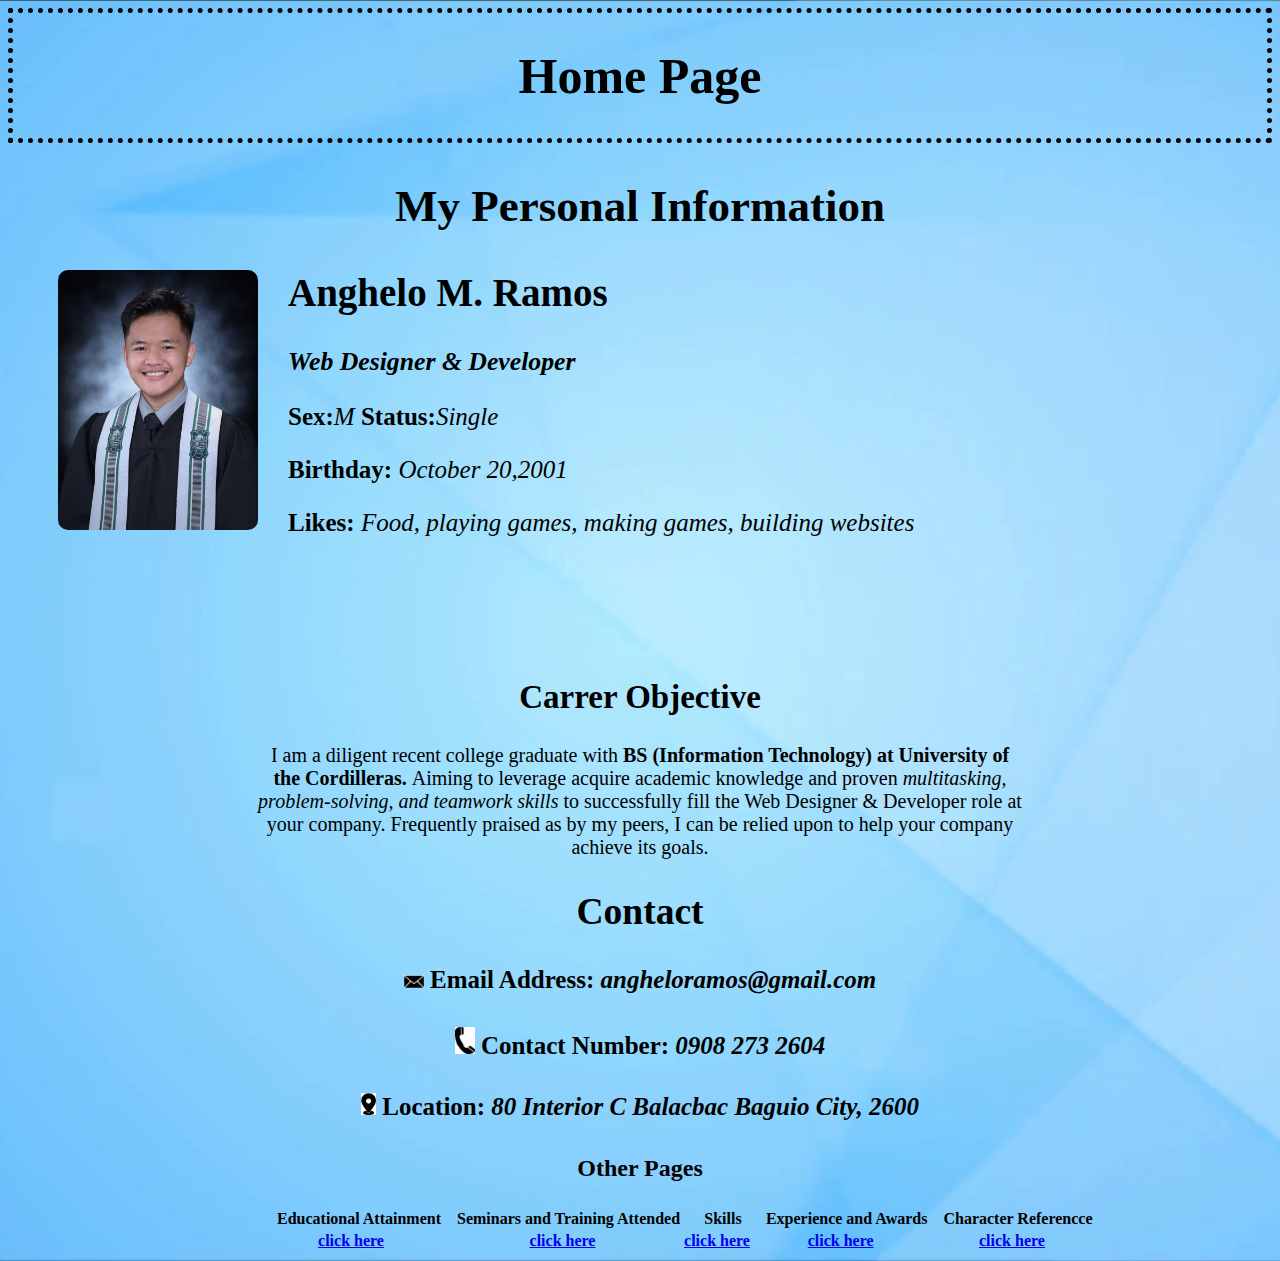
<file: index.html>
<!DOCTYPE html>
<html>
<head>
	<meta charset="utf-8">
	<title>Resume</title>
	<link rel="stylesheet" type="text/css" href="css/style.css">
</head>
<body>
	<div id="homePage">
		<h1>Home Page</h1>	
	</div>
	
	<div id="personalInfo">
		<h2>My Personal Information</h2>
	</div>

	<div >
		<img id="imgs"src="img/MyPic.jpg" width="200" alt="My Picture">
	</div>

	<div id="name">
		<h2>Anghelo M. Ramos </h2>
	</div>

	<div id="webdev">
		<h3><i>Web Designer & Developer</i></h3>
	</div>

	<div id="detailsForMe">
		<p>
			<b>Sex:</b><i>M</i>
			<b>Status:</b><i>Single</i> </p>
			<p><b>Birthday: </b> <i>October 20,2001</i></p>
			<p><b>Likes: </b><i>Food, playing games, making games, building websites</i></p>
	</div>
	<br>
	<br>
	<br>
	<br>
	<br>
	<div id="career">
		<h2>Carrer Objective</h2>
	</div>

	<div id="forCareer">
		<p>I am a diligent recent college graduate with <b>BS (Information Technology) at University of <br>
	the Cordilleras. </b>Aiming to leverage acquire academic knowledge and proven <i>multitasking, <br> problem-solving,
	and teamwork skills</i>  to successfully fill the Web Designer & Developer role at <br>your company. 
	 Frequently praised as by my peers, I can be relied upon to help your company <br> achieve its goals.</p>
	</div>
	<div id="contact">
		<h2>Contact</h2>
			<h4><img src="img/emailIcon.jpg" width="20" alt="email icon"> Email Address: <i>angheloramos@gmail.com</i></h4>
			<h4><img src="img/contact.jpg" width="20" alt="contact icon"> Contact Number: <i>0908 273 2604</i> </h4>
			<h4><img src="img/location.jpg" width="15" alt="location icon"> Location: <i>80 Interior C Balacbac Baguio City,
			2600 </i></h4>
	</div>


	<div id="otherpage">
		<h2>Other Pages</h2>
	</div>
	<div >
		<table class="table">
		<tr>
			<th> &nbsp;&nbsp;&nbsp; Educational Attainment</th>
			<th>&nbsp;&nbsp;&nbsp;Seminars and Training Attended</th>
			<th>&nbsp;&nbsp;&nbsp;Skills</th>
			<th>&nbsp;&nbsp;&nbsp;Experience and Awards</th>
			<th>&nbsp;&nbsp;&nbsp;Character Referencce</th>	
		</tr>
		<tr>
			<th ><a href="resume1.html"> click here</a></th>
			<th ><a href="resume4.html"> click here</a></th>
			<th ><a href="resume2.html"> click here</a></th>
			<th ><a href="resume3.html"> click here</a></th>
			<th ><a href="resume5.html"> click here</a></th>

		</tr>

	</table>
	</div>
	

	
	

</body>
</html>
</file>
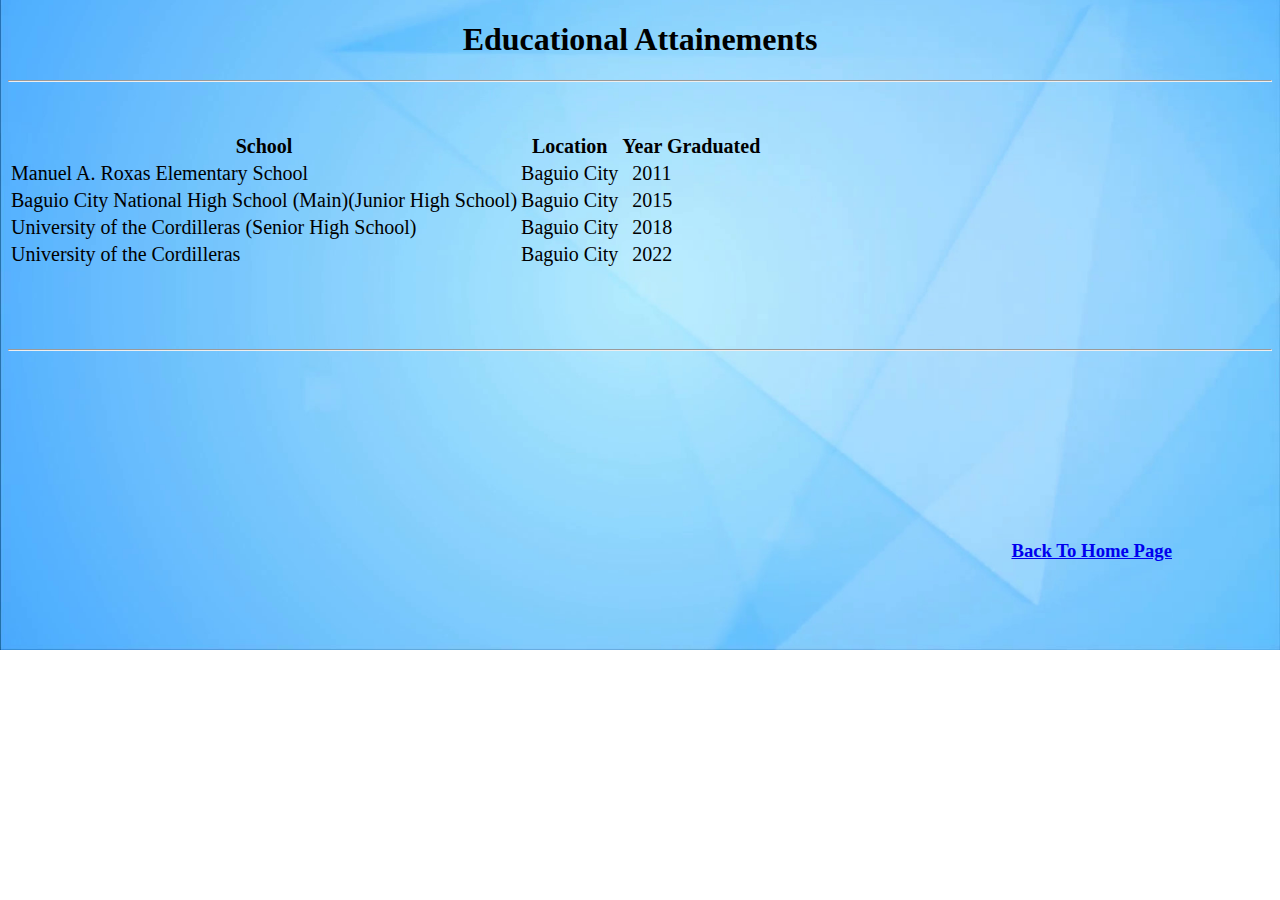
<file: resume1.html>
<!DOCTYPE html>
<html>
<head>
	<meta charset="utf-8">
	<title>Educational Attainment</title>
	<link rel="stylesheet" type="text/css" href="css/style.css">
</head>
<body>
	<h1>Educational Attainements</h1>
	<hr>
	<div class="educAttain">
		<table>
		<tr>
			<th >School</th>
			<th >Location</th>
			<th >Year Graduated</th>	
		</tr>
		<tr>
			<td>Manuel A. Roxas Elementary School</td>
			<td>Baguio City</td>
			<td>&nbsp;&nbsp;2011</td>
		</tr>
		<tr>
			<td>Baguio City National High School (Main)(Junior High School)</td>
			<td>Baguio City</td>
			<td>&nbsp;&nbsp;2015</td>
		</tr>
		<tr>
			<td>University of the Cordilleras (Senior High School)</td>
			<td>Baguio City</td>
			<td>&nbsp;&nbsp;2018</td>
		</tr>
		<tr>
			<td>University of the Cordilleras</td>
			<td>Baguio City</td>
			<td>&nbsp;&nbsp;2022</td>
		</tr>
</table>
	</div>
	
<br>
<br>
<br>
<br>
<hr>
<br>
<br>
<br>
<br>
<br>
<br>
<br>
<br>
<br>
<div class="backToHomePage1">
	<h3><a href="index.html"> Back To Home Page</a></h3>
</div>



</body>
</html>
</file>
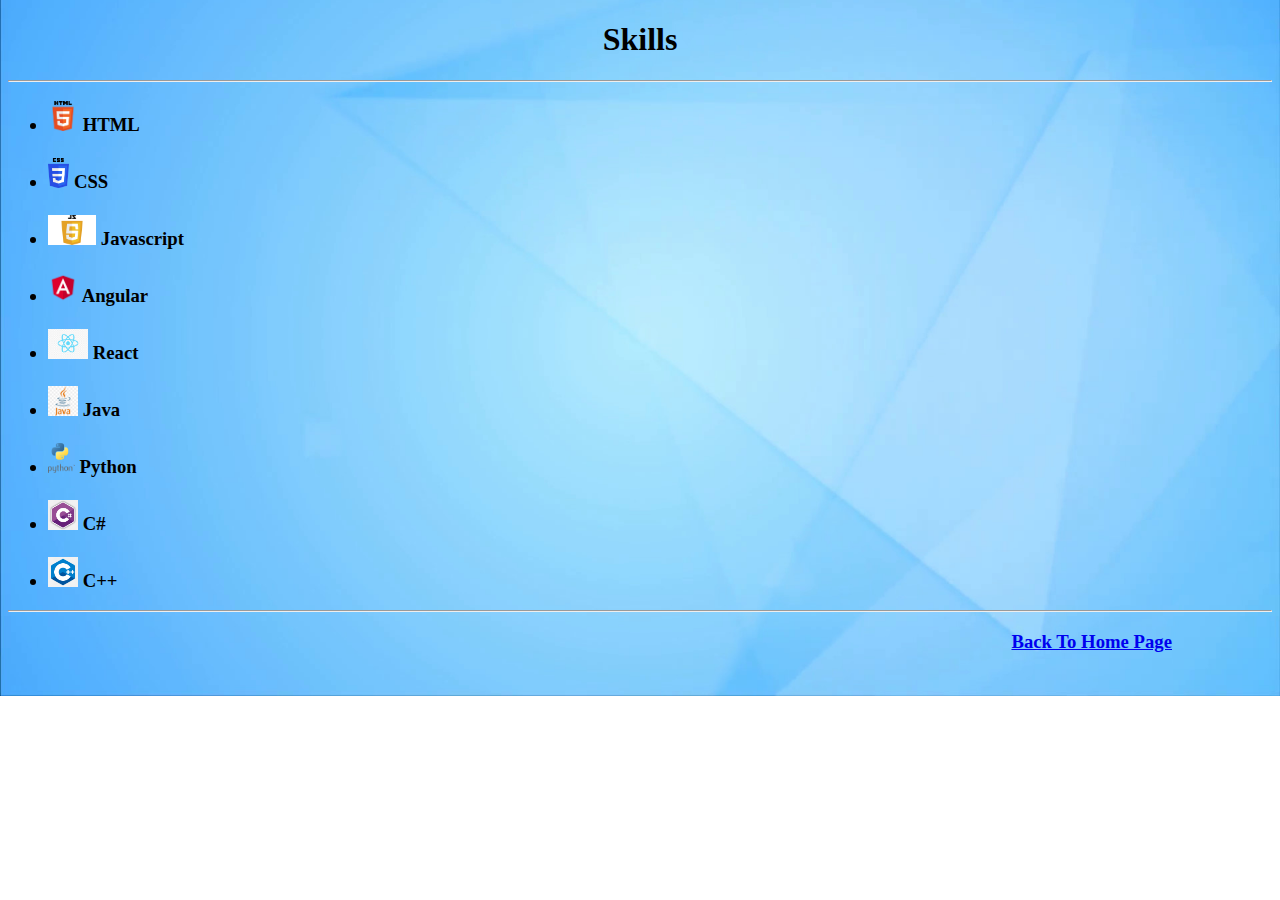
<file: resume2.html>
<!DOCTYPE html>
<html>
<head>
	<meta charset="utf-8">
	<title>Skills</title>
	<link rel="stylesheet" type="text/css" href="css/style.css">
</head>
<body>
	<h1>Skills</h1>
	<hr>
	<h3>
		<ul>
			<li><img src="img/html.png" height="30" alt="html icon"> HTML</li>
			<br>
			<li><img src="img/css.png" height="30" alt="css icon"> CSS</li>
			<br>
			<li><img src="img/javascript.png" height="30" alt="javascript icon"> Javascript</li>
			<br>
			<li><img src="img/angular.png" height="30" alt="angular icon"> Angular</li>
			<br>
			<li><img src="img/react.png" height="30" alt="react icon"> React</li>
			<br>
			<li><img src="img/java.png" height="30" alt="java icon"> Java</li>
			<br>
			<li><img src="img/python.png" height="30" alt="python icon"> Python</li>
			<br>
			<li><img src="img/csharp.png" height="30" alt="csharp icon"> C#</li>
			<br>
			<li><img src="img/cplusplus.png" height="30" alt="c plus plus icon"> C++</li>
	</ul>
	
	</h3>
	<hr>

	<div class="backToHomePage2">
		<h3><a href="index.html"> Back To Home Page</a></h3>
	</div>
</body>
</html>
</file>
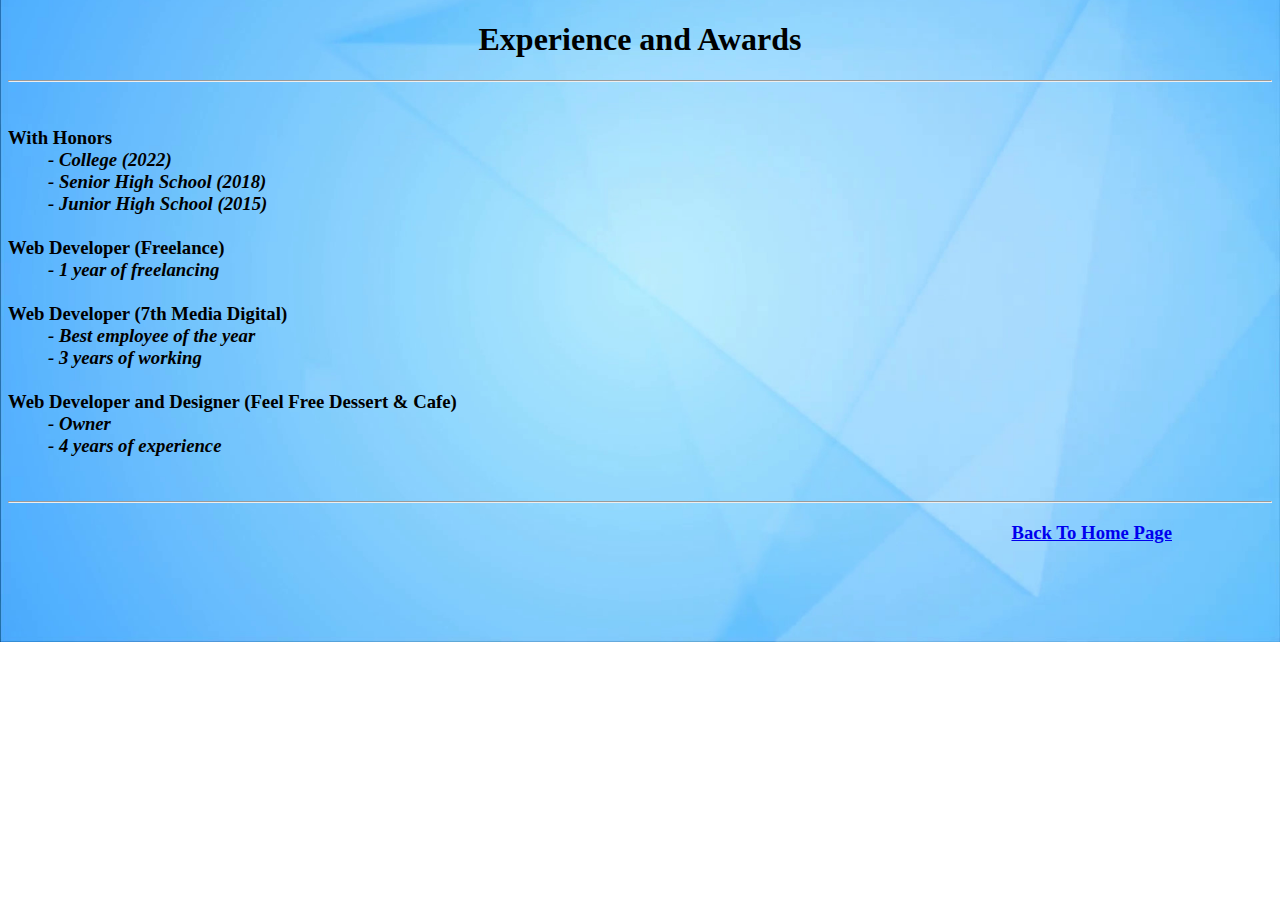
<file: resume3.html>
<!DOCTYPE html>
<html>
<head>
	<meta charset="utf-8">
	<title>Experience and Awards</title>
	<link rel="stylesheet" type="text/css" href="css/style.css">
</head>
<body>
	<h1>Experience and Awards</h1>
	<hr>
	<br>
	<h3>
		<dl>
			<dt>
				<b>With Honors</b>
			</dt>
			<dd>
				<i>- College (2022) <br>
				- Senior High School (2018) <br>
				- Junior High School (2015) 
				</i>
			</dd>
			<br>
			<dt>
				<b>Web Developer (Freelance)</b>
			</dt>
			<dd>
				<i>- 1 year of freelancing </i>
			</dd>
			<br>
			<dt>
				<b>Web Developer (7th Media Digital)</b>
			</dt>
			<dd>
				<i>- Best employee of the year<br>- 3 years of working </i>
			</dd>
			<br>
			<dt>
				<b>Web Developer and Designer (Feel Free Dessert & Cafe)</b>
			</dt>
			<dd>
				<i>- Owner<br>- 4 years of experience</i>
			</dd>
		</dl>
	</h3>

<br>
<hr>
	<div class="backToHomePage3">
		<h3><a href="index.html"> Back To Home Page</a></h3>
	</div>
</body>
</html>
</file>
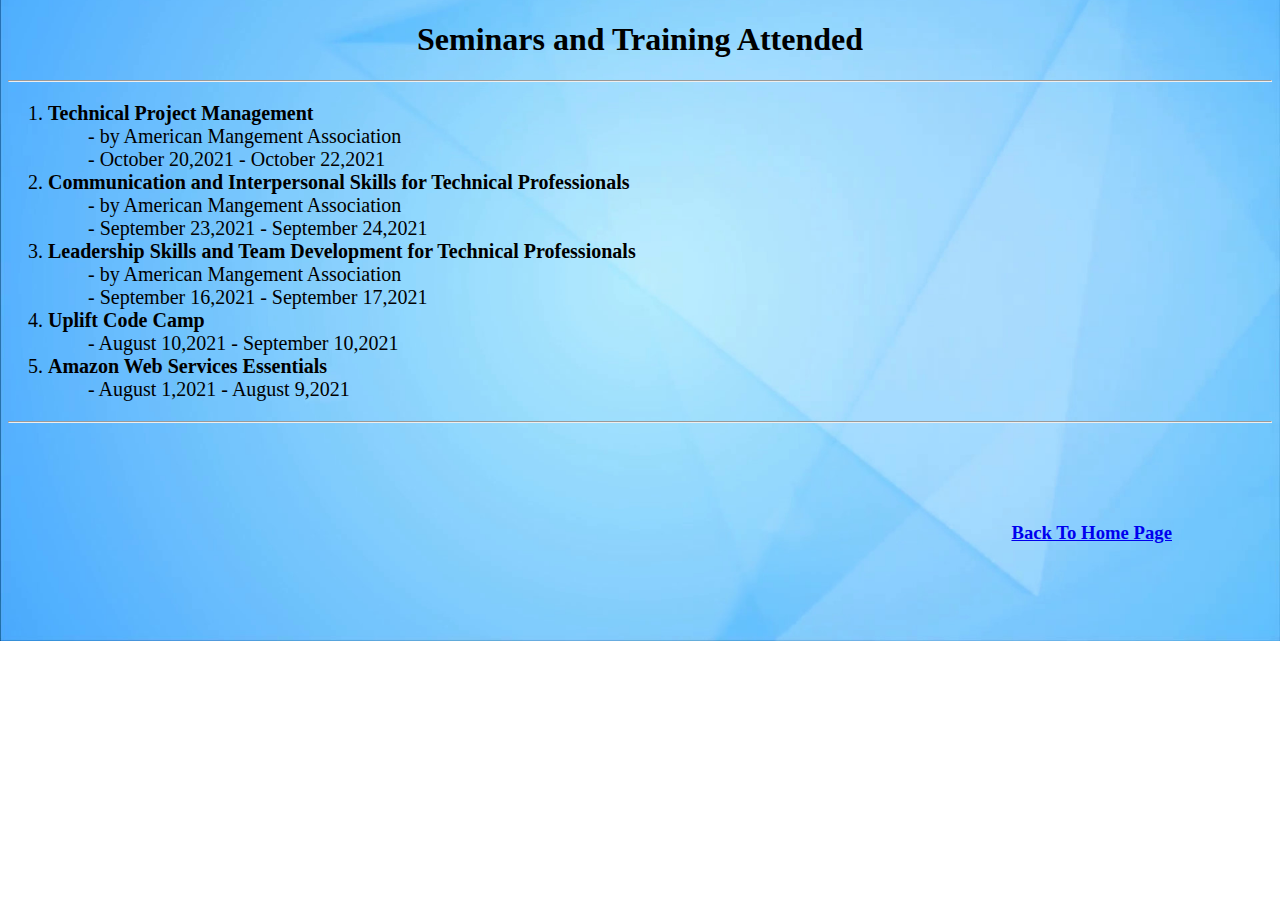
<file: resume4.html>
<!DOCTYPE html>
<html>
<head>
	<meta charset="utf-8">
	<title>Seminars and Training Attended</title>
	<link rel="stylesheet" type="text/css" href="css/style.css">
</head>
<body>
	<h1>Seminars and Training Attended</h1>
	<hr>
	<div class="orderedList">
		<ol>
		<li>
			<dl>
				<dt> <b>Technical Project Management</b> </dt>
				<dd>- by American Mangement Association <br>- October 20,2021 - October 22,2021</dd>
			</dl>
		</li>
		<li>
			<dl>
				<dt> <b>Communication and Interpersonal Skills for Technical Professionals</b> </dt>
				<dd>- by American Mangement Association <br>- September 23,2021 - September 24,2021</dd>
			</dl>
		</li>
		<li>
			<dl>
				<dt> <b>Leadership Skills and Team Development for Technical Professionals</b> </dt>
				<dd>- by American Mangement Association <br>- September 16,2021 - September 17,2021</dd>
			</dl>
		</li>
		<li>
			<dl>
				<dt> <b>Uplift Code Camp</b> </dt>
				<dd> - August 10,2021 - September 10,2021</dd>
			</dl>
		</li>
		<li>
			<dl>
				<dt> <b>Amazon Web Services Essentials</b> </dt>
				<dd> - August 1,2021 - August 9,2021</dd>
			</dl>
		</li>
	</ol>
	
	</div>
	
	
<hr>
<br>
<br>
<br>
<br>

	<div class="backToHomePage4">
		<h3><a href="index.html"> Back To Home Page</a></h3>
	</div>

</body>
</html>
</file>
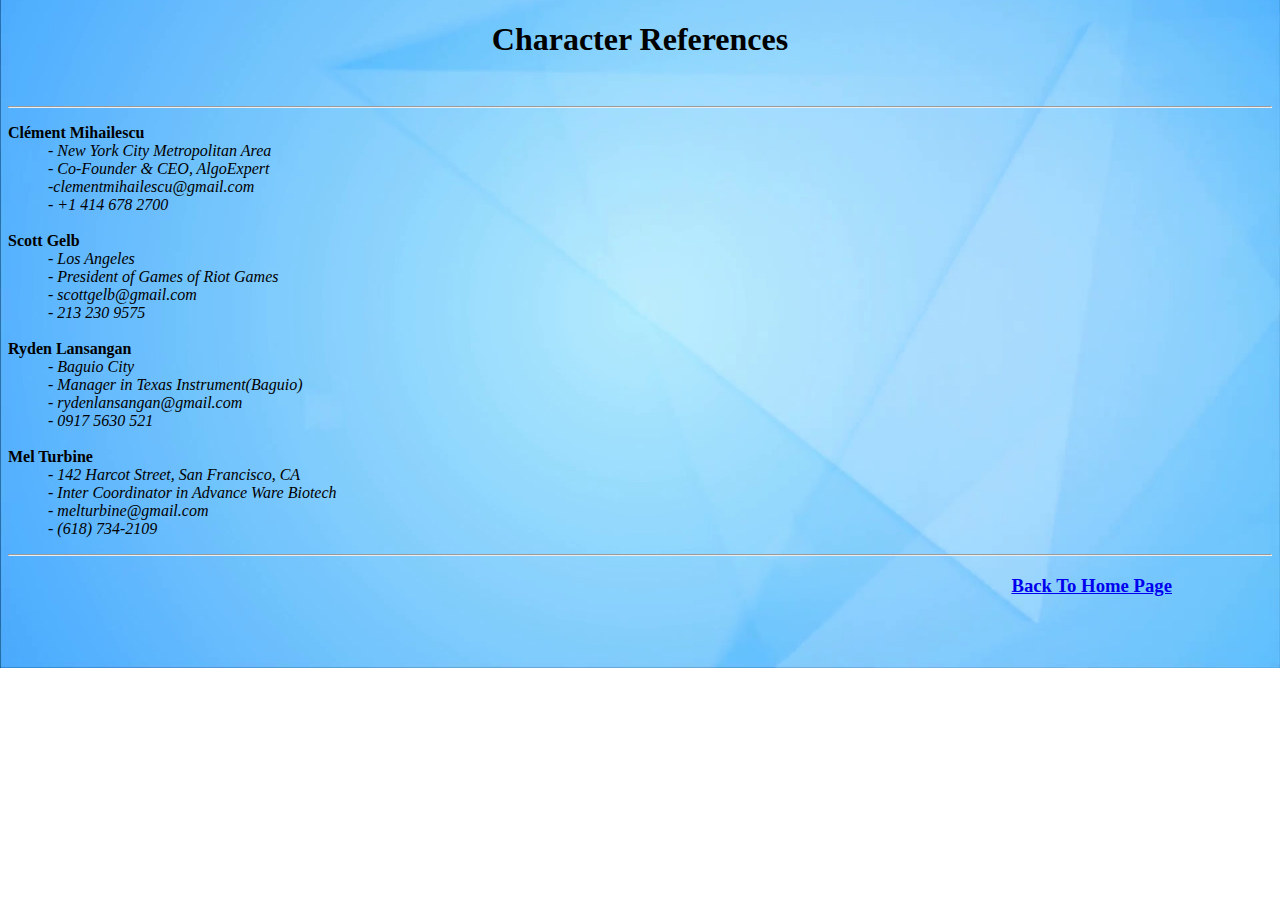
<file: resume5.html>
<!DOCTYPE html>
<html>
<head>
	<meta charset="utf-8">
	<title>Character References</title>
	<link rel="stylesheet" type="text/css" href="css/style.css">
</head>
<body>
	<h1>Character References</h1>
	<br>
	<hr>
	<dl>
		<dt>
			<b>Clément Mihailescu</b>
		</dt>
		<dd>
			<i>- New York City Metropolitan Area <br> - Co-Founder & CEO, AlgoExpert <br>-clementmihailescu@gmail.com <br>-  +1 414 678 2700</i>
		</dd>
		<br>
		<dt>
			<b>Scott Gelb</b>
		</dt>
		<dd>
			<i>- Los Angeles <br> - President of Games of Riot Games<br>- scottgelb@gmail.com <br>-  213 230 9575</i>
		</dd>
		<br>
		<dt>
			<b>Ryden Lansangan</b>
		</dt>
		<dd>
			<i>- Baguio City <br> - Manager in Texas Instrument(Baguio)<br>- rydenlansangan@gmail.com <br>-  0917 5630 521</i>
		</dd>
		<dt>
		<br>
			<b>Mel Turbine</b>
		</dt>
		<dd>
			<i>- 142 Harcot Street, San Francisco, CA <br> - Inter Coordinator in Advance Ware Biotech<br>- melturbine@gmail.com <br>-  (618) 734-2109</i>
		</dd>
	</dl>



<hr>
	<div class="backToHomePage5">
		<h3><a href="index.html"> Back To Home Page</a></h3>
	</div>
</body>
</html>
</file>
<file: css/style.css>
body{
	background-image: url('../img/backImg.jpg');
	background-repeat: no-repeat;
	background-position: center;
	background-size: cover;
}
h1{
	text-align: center;
}
#imgs {
	float: left;
	border-radius: 10px;
	margin-right: 30px;
	margin-left: 50px;
	margin-bottom: 50px;

}
#homePage{
	text-align: center;
	font-size: 25px;
	border-style: dotted;
	border-width: 5px;
	

}
#personalInfo{
	font-size: 30px;
	text-align: center;
	
}
#name{
	font-size: 26px;
	
}
#webdev{
	font-size: 22px;
}
#career{
	text-align: center;
	font-size: 22px;
}
#forCareer{
	text-align: center;
	font-size: 20px;

}
#detailsForMe{
	font-size: 25px;
}
#contact{
	text-align: center;
	font-size: 25px;
}
#otherpage{
	text-align: center;
}
.table{
	margin-left: 250px;
	margin-top: 25px;

}
.orderedList{
	font-size: 20px;
}
.educAttain{
	font-size: 20px;
	margin-top: 50px;
}
.backToHomePage1{
	text-align: right;
	margin-right: 100px;
}
.backToHomePage2{
	text-align: right;	
	margin-right: 100px;
}
.backToHomePage3{
	text-align: right;
	margin-right: 100px;
}
.backToHomePage4{
	text-align: right;
	margin-right: 100px;
}
.backToHomePage5{
	text-align: right;
	margin-right: 100px;
}
</file>
